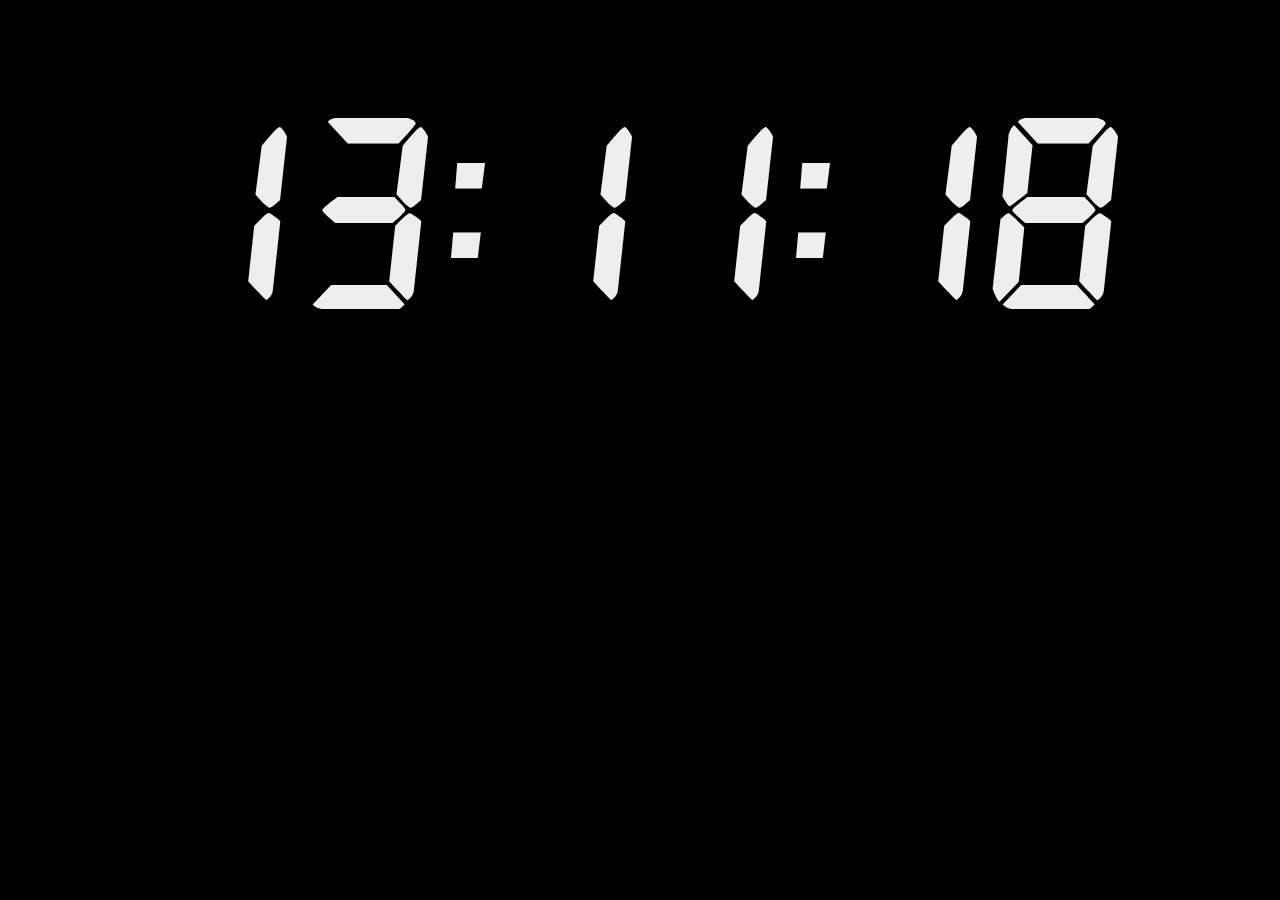
<file: clock/index.html>
<!DOCTYPE html>
<html lang="zh">

<head>
    <meta charset="UTF-8">
    <meta http-equiv="X-UA-Compatible" content="IE=edge">
    <meta name="viewport" content="width=device-width, initial-scale=1.0">
    <title>时钟</title>
    <link rel="stylesheet" href="./clock.css">
</head>

<body>
    <div  id="app">
        <p class="clock"></p>
        <!-- 支持性检测部分 -->
        <div id="hid" class="warn">
            <p>啊这，你不会禁js了吧?</p>
        </div>
        <!-- //支持性检测部分 -->
    </div>
    <script>

        // 支持性检测部分
        document.getElementById("hid").classList.add("have-hidden");
        // 支持性检测部分-end
        const paramMap = (_ => {
            const paraIndex = _.indexOf('?')
            if (paraIndex == -1) return {};
            return ((s) => {
                const list = s.split("&").map(decodeURIComponent);
                return list.reduce((p, line) => {
                    const eqInd = line.indexOf('=');
                    if (eqInd !== -1) {
                        p[line.substring(0, eqInd)] = line.substring(eqInd + 1);
                    } else {
                        p[line] = line;
                    }
                    return p;
                }, {});
            })(_.substring(paraIndex + 1));
        })(window.location.search);
        // 默认24小时制
        const hour12 = paramMap.hour12 != null;
        // 时区 默认上海（北京时间）
        const zone = paramMap.zone || "Asia/Shanghai";
        // 默认简中表示
        const loc = paramMap.loc || "zh-Hans-CN";
        // 更新频率 默认100毫秒（0.1秒刷新一次）
        const rate = paramMap.rate || 100;
        // 前景、背景颜色
        const color = paramMap.color || "#EEE";
        const bgcolor = paramMap.bg || "#000";


        // 设置颜色
        document.body.style.setProperty("--dig-color", color);
        document.body.style.setProperty("--bg-color", bgcolor);
        const tostringOption = { hour12: hour12, timeZone: zone };
        // 设置显示
        function showDate(date) {
            return date.toLocaleTimeString(loc, tostringOption);
        }
        // 启动
        let clock = document.querySelector("#app .clock");
        const valSet = clock.innerText === undefined ? x => clock.textContent != x ? clock.textContent = x : x : x => clock.innerText != x ? clock.innerText = x : x;
        clock.textContent = "1234";
        setInterval(() => {
            valSet(showDate(new Date()));
        }, rate);
    </script>
</body>

</html>
</file>
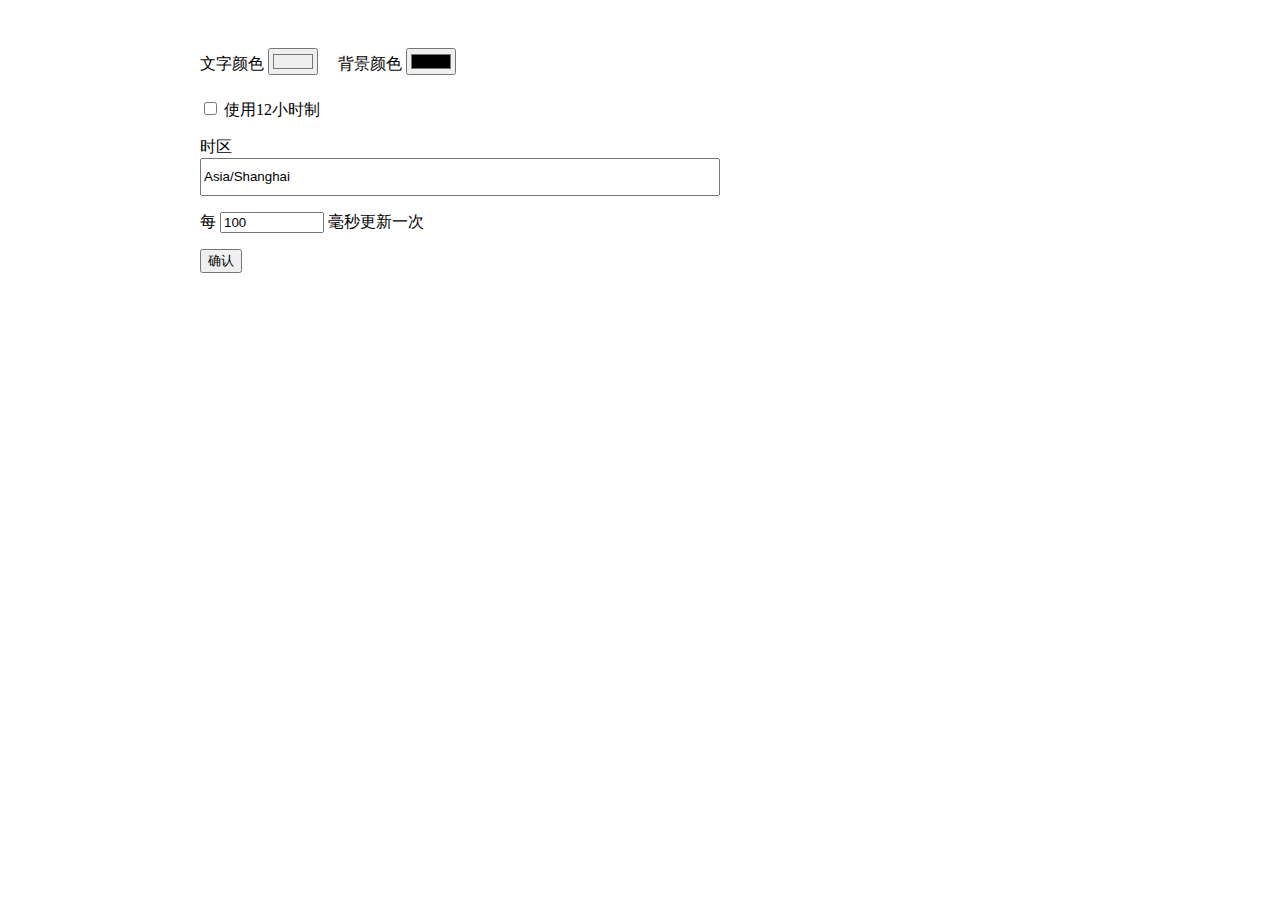
<file: clockOption.html>
<!DOCTYPE html>
<html lang="zh">

<head>
    <meta charset="UTF-8">
    <meta http-equiv="X-UA-Compatible" content="IE=edge">
    <meta name="viewport" content="width=device-width, initial-scale=1.0">
    <meta name="description" content="简单黑白风格时钟，可配置">
    <title>简约时钟</title>
    <style>
        .pan {
            max-width: 980px;
            margin: 0 auto;
            padding: 2rem 1rem;
        }

        fieldset {
            padding: 0.5rem 3rem;
            border: none;
        }

        input[type=color] {
            margin-right: 1rem;
            margin-bottom: 0.5rem;

        }

        input[name=loc],
        input[name=loc]~label {
            display: none;
        }

        input:checked[name=hour12]~input[name=loc],
        input:checked[name=hour12]~label {
            display: inline-block;
        }

        input[name=zone] {
            display: block;
            line-height: 2rem;
            width: 32rem;
            max-width: 100%;
        }

        input[name=zone]~datalist {
            margin: 1rem 1rem;
           
            width: 30rem;
            max-height: 20rem;
            overflow-x: hidden;
            overflow-y: auto;
            border: 2px #212529 solid;
            border-radius: .5rem;
        }

        input[name=zone]:focus~datalist,
        input[name=zone]~datalist:hover {
            display: block;
        }

        input[name=zone]~datalist option {
            padding: 0.5rem 0 0.5rem 0.5rem;
        }

        input[name=zone]~datalist option:hover {
            border-width: 2px;
            border-style: solid;
            border-color: #86b7fe;
            border-bottom-width: unset;
            border-top-width: unset;
        }

        /* #zone~datalist option:hover+option {
            border-top: none;
        } */

        input[name=zone]~datalist option:last-child {
            border-bottom-width: unset;
        }

        /* #zone~datalist option::after {
            content:"\20" "\20" "\20" "\20" attr(value);
        } */
        input[name=rate] {
            width: 6rem;
            display: inline-block;
        }

    </style>
</head>

<body>
    <div class="pan shadow">
        <form action="./clock/index.html" method="get">
            <fieldset>
                <label for="color">文字颜色</label>
                <input type="color" class="form-control form-control-color" name="color" id="color" value="#EEEEEE">

                <label for="bgcolor">背景颜色</label>
                <input type="color" class="form-control form-control-color" name="bg" id="bgcolor">
            </fieldset>
            <fieldset>
                <input type="checkbox" class="form-check-input" name="hour12" id="hour12">
                <label for="hour12" class="form-check-label">使用12小时制</label>
                <div></div>
                <input type="radio" class="form-check-input" name="loc" value="zh-Hans-CN" checked id="zh">
                <label for="zh" class="form-check-label">下午</label>
                <input type="radio" class="form-check-input" name="loc" value="en-US" id="en">
                <label for="en" class="form-check-label">PM</label>
                <input type="radio" class="form-check-input" name="loc" value="ja-JP" id="ja">
                <label for="ja" class="form-check-label">午後</label>
            </fieldset>
            <fieldset>
                <label for="zone" class="form-label">时区</label>
                <input class="form-control" name="zone" value="Asia/Shanghai" id="zone">
                <datalist id="zonelist">
                </datalist>
            </fieldset>
            <fieldset>
                <div class="input-group" style="padding-right: 50%;">

                    <label for="rate" class="input-group-text">每</label>
                    <input class="form-control" type="number" name="rate" step="1" value="100" id="rate">
                    <label for="rate" class="input-group-text">毫秒更新一次</label>
                </div>
            </fieldset>
            <fieldset>
                <input type="submit" class="btn btn-primary px-5" value="确认">
            </fieldset>

        </form>
    </div>
    <script type="text/javascript" src="./clock/clockOption.js"></script>
</body>

</html>
</file>
<file: clock/clock.css>
/* 时钟字体，网上翻到的 */
@font-face {
    font-family: clockicons;
    src: url(./clockicons/clockicons.eot) format('embedded-opentype'),
        url(./clockicons/clockicons.woff2) format('woff2'),
        url(./clockicons/clockicons.woff) format('woff'),
        url(./clockicons/clockicons.ttf) format('truetype'),
        url(./clockicons/clockicons.svg) format('svg');
    font-weight: 400;
    font-style: normal
}

:root {
    --bg-color: #000;
    --dig-color: #EEE;
}

body {
    /* 背景色 */
    background-color: var(--bg-color);
}

#app {
    /* 前景色 */
    color: var(--dig-color);
    font-size: 3.4rem;
}

#app>* {
    margin: 0 auto;
    width: min-content;
    white-space: nowrap;
    -webkit-user-select: none;
    -moz-user-select: none;
    user-select: none;
}

#app .clock {
    line-height: 1.6;
    font-weight: 300;
    font-size: 20vw;
    font-family: clockicons, sans-serif;
}

/* 支持性检测 */
.have-hidden {
    display: none;
}

.warn:not(.have-hidden)~.warn {
    display: none;
}

body>*:not(#app) {
    display: none;
}
</file>
